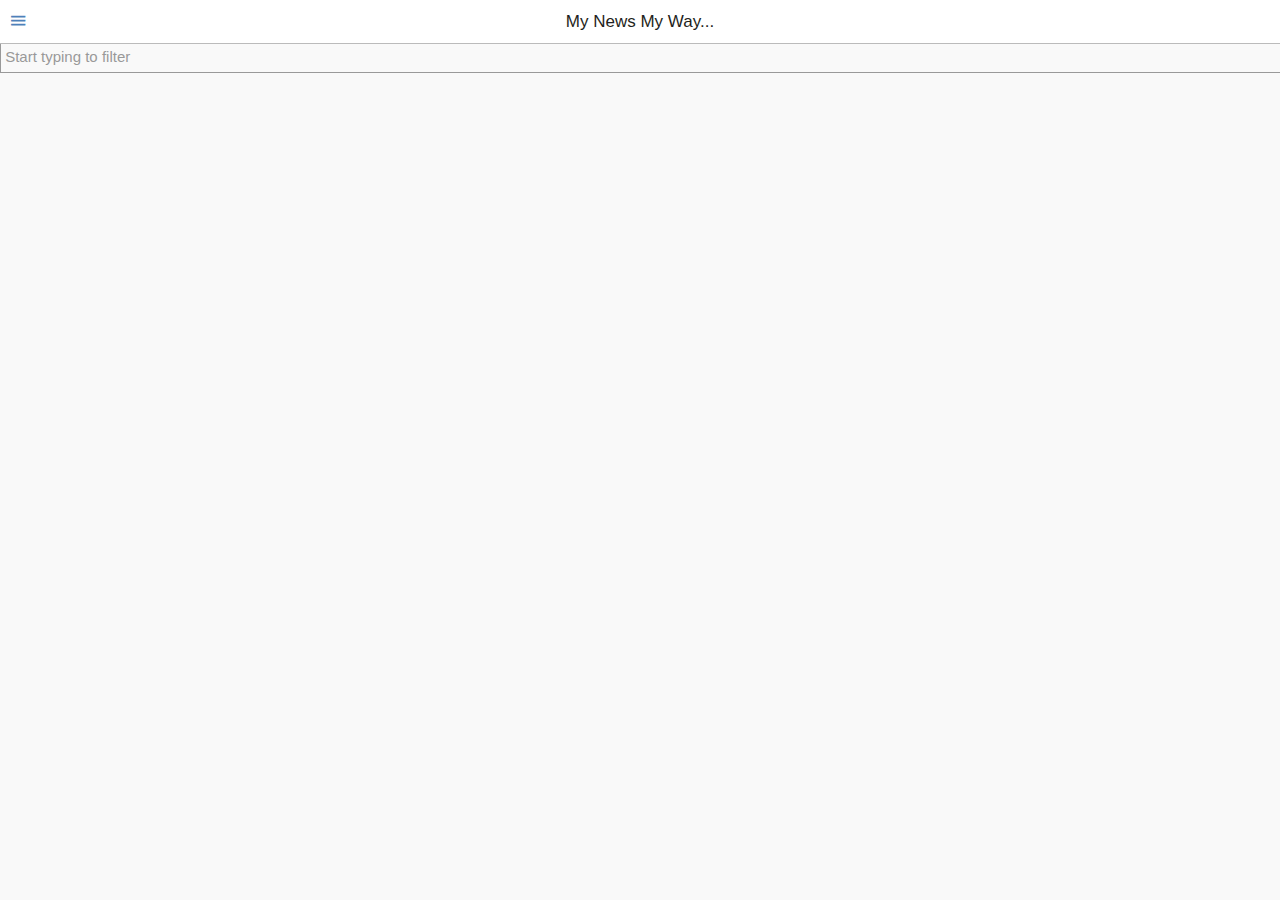
<file: NewsFeedApp/platforms/ios/www/index.html>
<!DOCTYPE html> <html> <head> <meta charset="utf-8"> <meta name="viewport" content="width=device-width,initial-scale=1,maximum-scale=1,user-scalable=no"> <meta http-equiv="Content-Security-Policy" content="default-src * data:; style-src * 'unsafe-inline'; script-src * 'unsafe-inline' 'unsafe-eval'"> <script type="text/javascript" src="components/loader.js"></script> <link rel="stylesheet" type="text/css" href="components/loader.css"> <link href="app.css" rel="stylesheet"></head> <body> <app></app> <script type="text/javascript" src="polyfills.bundle.js"></script><script type="text/javascript" src="vendor.bundle.js"></script><script type="text/javascript" src="app.bundle.js"></script></body> </html>
</file>
<file: NewsFeedApp/platforms/ios/www/components/loader.css>
/**
 * This is an auto-generated code by Monaca JS/CSS Components.
 * Please do not edit by hand.
 */

/*** <GENERATED> ***/
</file>
